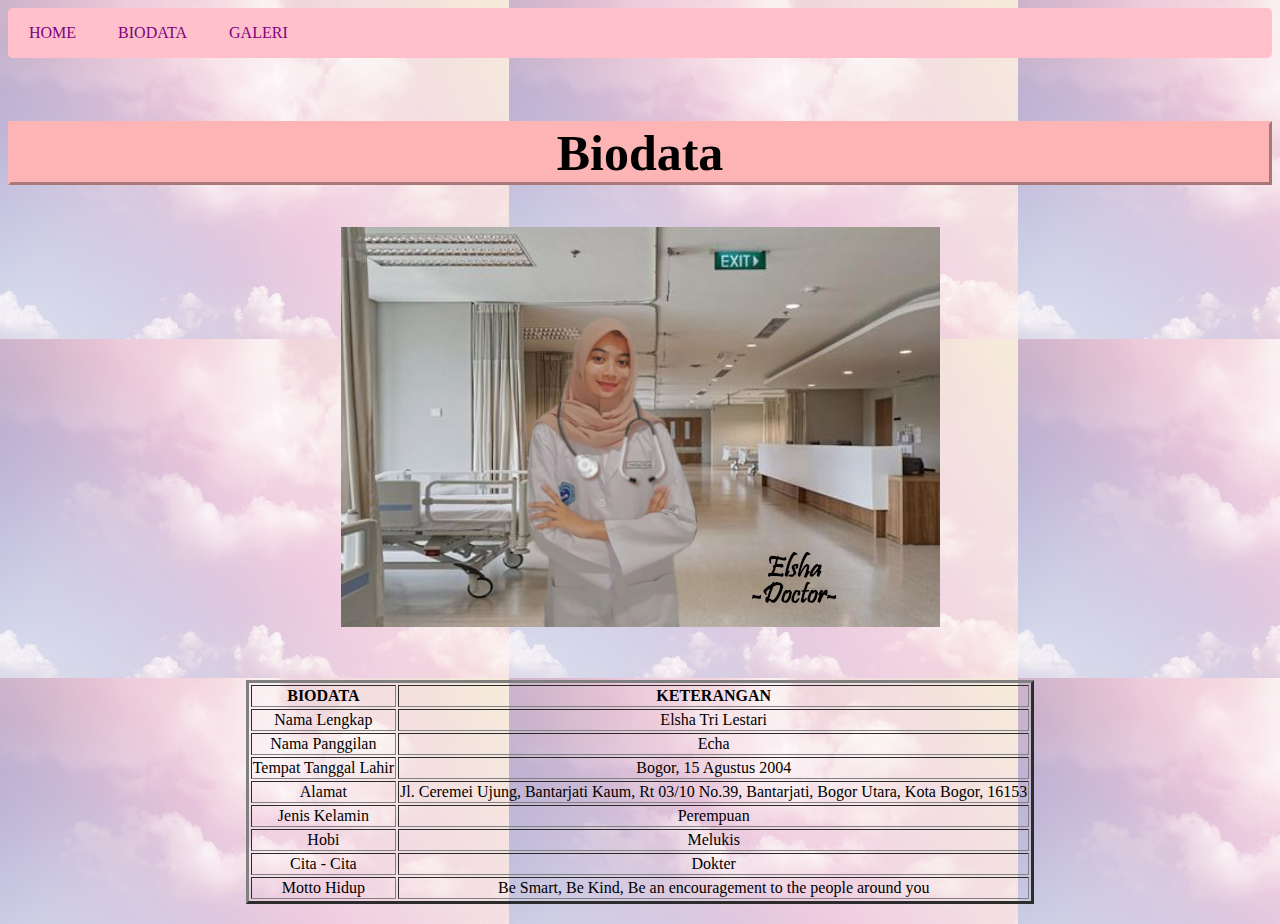
<file: biodata.html>
<!DOCTYPE html>
<html>
<head>
	<title>Pertemuan 4 CSS</title>
	<link rel="stylesheet" href="pertemuan 4 index.css">
</head>
<body>
	<nav>
        <ul>
            <li><a href="https://elshatrilestari.github.io/index.html"> HOME </a></li>
            <li><a href="https://elshatrilestari.github.io/biodata.html"> BIODATA </a></li>
            <li><a href="https://elshatrilestari.github.io/galeri.html"> GALERI </a></li>
        </ul>
    </nav>
	<h1> Biodata </h1>
<h2>
	<img src="File gambar index.html.jpg" alt="gambar elsha tri lestari">
</h2>
<table style="width: 50%">
	<p>
	<table  color="#6b106b" ; align="center" ; border="3" >
	<tr>
		<th> BIODATA </th>	
		<th> KETERANGAN </th>
	</tr> 
	<tr>
		<td> Nama Lengkap </td>
		<td> Elsha Tri Lestari </td>
	</tr>
	<tr> 
		<td> Nama Panggilan </td>
		<td> Echa </td>
	</tr>
	<tr>
		<td> Tempat Tanggal Lahir </td>
		<td> Bogor, 15 Agustus 2004 </td>
	</tr>		
	<tr>
		<td> Alamat </td>
		<td> Jl. Ceremei Ujung, Bantarjati Kaum, Rt 03/10 No.39, Bantarjati, Bogor Utara, Kota Bogor, 16153 </td>
	</tr>
	<tr>
		<td> Jenis Kelamin </td>
		<td> Perempuan </td>
	</tr>
	<tr>
		<td> Hobi </td>
		<td> Melukis </td>
	</tr>
	<tr>
		<td> Cita - Cita </td>
		<td> Dokter </td>
	</tr>
	<tr>
		<td> Motto Hidup </td>
		<td> Be Smart, Be Kind, Be an encouragement to the people around you </td>
	</tr>
</table>
</p>
<p>
</file>
<file: pertemuan 4 index.css>
body {
	background-image: url(langit.jpg);
}
h1 {
	font-size: 50px ;
	color: black;
	text-align: center;
	border-style: outset;
	border-color: #fcb4b4 ;
	background-color: #fcb4b4 ;
}
table {
	color: black;
	text-align: center;
	
	
}
h2 {
	font-size: 50px ;
	color: black;
	text-align: center;

}
p {
	color: black;
	font-size: 20px ;
}

nav {
	display: block;
	background-color: pink;
	overflow: hidden;
	text-shadow: 1px 1px 1px pink;
	border-radius: 5px;
	margin-bottom: 5%;
}

nav a {
	float: left;
	color: purple;
	padding: 15px 20px;
	text-decoration: none;
	border: 0.5px solid pink;
	border-radius: 2px;
}

nav a:hover {
	background-color: purple;
	color: pink;
}

ul {
	margin: 0;
	padding: 0;
	list-style: none;
}

li {
	float: left;
}
.container {
			max-width: 1200px;
			margin: auto;
			
}

table img{
	width: 300px
}

table p{
	font-size: 16px;
	font-family: Helvetica;
	line-height: 1.5;
	letter-spacing: 0.5px;
}
</file>
